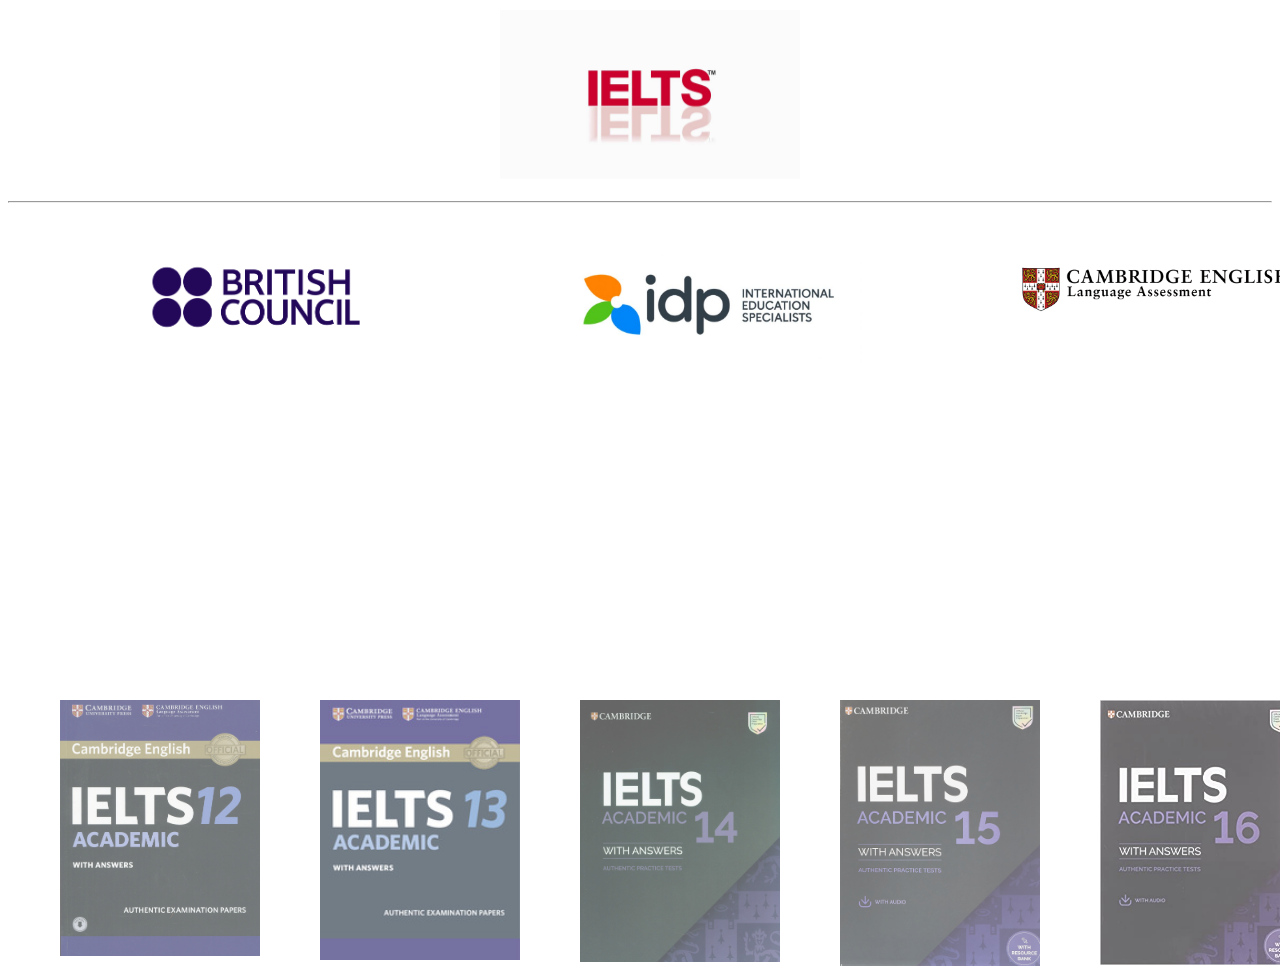
<file: index.html>
<!DOCTYPE html>
<html lang="en" dir="ltr">
  <head>
    <meta charset="utf-8">
    <title>IELTS Audio</title>
    <link rel="stylesheet" href="stylesheet.css">
    <link rel="icon" href="favicon.ico">
  </head>
  <body>

<img class="logo" src="logo.jpg" alt="IELTS">
<img class="BritishCouncil"src="BritishCouncil.png" alt="BritishCouncil">
<img class="IDP" src="IDP.jpg" alt="IDP">
<img class="cambridge" src="cambridge.png" alt="cambrdige">

<br>
<br>
<hr>
<br>
<br>
<br>
<br>
<br>
<br>
<br>
<br>
<br>



<a href="IELTS12.html"><img class="book12 book" src="12.jpg" alt="IELTS 12"></a>
<a href="IELTS13.html"><img class="book13 book" src="13.jpg" alt="IELTS 13"></a>
<a href="IELTS14.html"><img class="book14 book"src="14.jpg" alt="IELTS 14"></a>
<a href="IELTS15.html"><img class="book15 book"src="15.jpg" alt="IELTS 15"></a>
<a href="IELTS16.html"><img class="book16 book"src="16.jpg" alt="IELTS 16"></a>



<br>
<br>
<br>
<br>

  </body>
</html>
</file>
<file: stylesheet.css>
/*****************************Logo Design***************************/
.logo {
  width: 300px;
  position: fixed;
  left: 500px;
  top:10px;
}

.logo:hover {
  opacity: 0.6;
}


.BritishCouncil{
  width: 300px;
  position: relative;
  top:200px;
  left: 100px;
}

.IDP {
  width: 300px;
  position: relative;
  top: 200px;
  left: 250px;
}

.cambridge {
  width: 300px;
  position: relative;
  top: 200px;
  left: 390px;
}

/*****************************Div Design***************************/





/*****************************Book Design***************************/
.book12 {
  width: 200px;
  position: absolute;
  left: 60px;
  top: 700px;
  opacity: 0.6;
  transition: 0.4s;

}

.book13 {
  width: 200px;
  position: absolute;
  left: 320px;
  top: 700px;
  opacity: 0.6;
  transition: 0.4s;
}

.book14 {
  width: 200px;
  position: absolute;
  left: 580px;
  top: 700px;
  opacity: 0.6;
  transition: 0.4s;
}

.book15{
  width:200px;
  position: absolute;
  left: 840px;
  top: 700px;
  opacity: 0.6;
  transition: 0.4s;
}

.book16 {
  width: 200px;
position: absolute;
left: 1100px;
top: 700px;
opacity: 0.6;
transition: 0.4s;
}

/*****************************Book Link***************************/

.book:hover {
  opacity: 1.0;

}
</file>
